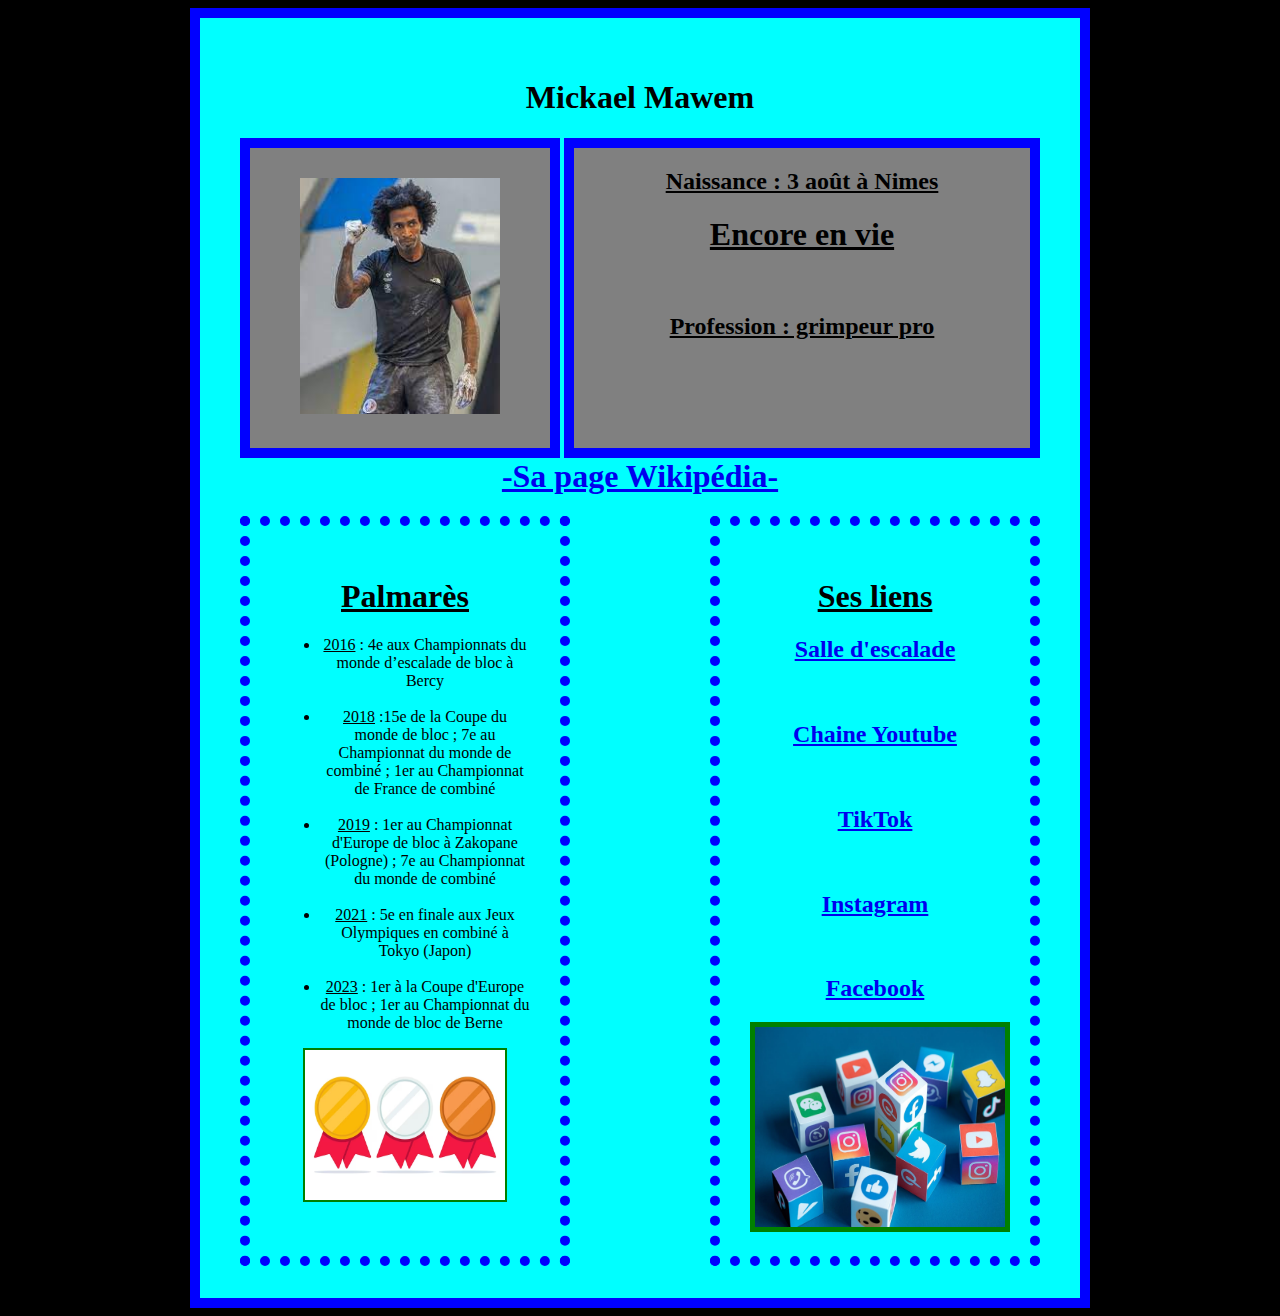
<file: informations.html>
<!doctype html>
<html>
<head>
	<meta charset = "UTF-8">
	<title> Informations </title>
	<link rel = "stylesheet" href = "style.css">
<body>
	<div class="boîteprincipale2">
	<h1> Mickael Mawem </h1>
	<div class="cadreportrait">
	<img src="mickael mawem.jpg" width="200px" height="236px">
	</div>
	<div class="boîteinfo">
	<h2><u>Naissance : 3 août à Nimes</u></h2>
	<h1><u>Encore en vie</u></h1>
	<br>
	<h2><u>Profession : grimpeur pro</u></h2>
	</div>
	<br>
<center>
	<a href="https://fr.wikipedia.org/wiki/Mickael_Mawem"><h1>-Sa page Wikipédia-</h1></a>
</center>
	<div class="boîtebasgauche">
	<h1><u> Palmarès </u></h1>
	<ul>
	<li><u>2016</u> : 4e aux Championnats du monde d’escalade de bloc à Bercy </li>
	<br>
	<li><u>2018</u> :15e de la Coupe du monde de bloc ; 7e au Championnat du monde de combiné ; 1er au Championnat de France de combiné</li>
	<br>
	<li><u>2019</u> : 1er au Championnat d'Europe de bloc à Zakopane (Pologne) ; 7e au Championnat du monde de combiné</li>
	<br>
	<li><u>2021</u> : 5e en finale aux Jeux Olympiques en combiné à Tokyo (Japon) </li>
	<br>
	<li><u>2023</u> : 1er à la Coupe d'Europe de bloc ; 1er au Championnat du monde de bloc de Berne</li>
	</ul>
	<div class="cadrephoto">
	<a href="https://fr.wikipedia.org/wiki/Mickael_Mawem#Palmar%C3%A8s"><img src= "imagemedailles.jpg" width="200px" height="150px"></a>
	</div>
	
	</div>
	<div class="boîtebasdroite">
	<h1><u>Ses liens</u></h1>
	<a href="https://lesfreresmawem.fr/"><h2>Salle d'escalade</h2></a>
	<br>
	<a href="https://www.youtube.com/channel/UCK4Yn64alW1WRA6GYvmJfdg"><h2>Chaine Youtube</h2></a>
	<br>
	<a href="https://www.tiktok.com/@lesfreresmawem"><h2>TikTok</h2></a>
	<br>
	<a href="https://www.instagram.com/lesfreresmawemofficiel/?hl=fr"><h2>Instagram</h2></a>
	<br>
	<a href="https://www.facebook.com/lesfreresmawem/?locale=fr_FR"><h2>Facebook</h2></a>
	<div class="cadrephoto2">
	<img src= "imagereseau.jpg" width="250px" height="200px"></a>
	</div>
</body>
</head>
</html>
</file>
<file: style.css>
body
{background-color : black ;
color : black ; 
}
.boîteprincipale
{float : none ;
border : 10px solid blue ;
width : 800px ;
height : 1000px ;
margin : auto ;
padding : 40px ;
text-align : center ;
background : cyan ;}
.boîteprincipale2
{float : none ;
border : 10px solid blue ;
width : 800px ;
height : 1200px ;
margin : auto ;
padding : 40px ;
text-align : center ;
background : cyan ;}
.boîtedansboîteprincipale
{float : none ;
color : cyan ;
border : 10px solid black ;
width : 500px ;
height : 400px ;
margin : auto ;
padding : 1px ; 
text-align : center;
background : gray ;}
.cadreportrait
{float : left ;
border : 10px solid blue;
width : 240px ;
margin : auto ;
padding : 30px ;
background : gray ;
}
.boîteinfo
{
float : right ;
margin : 1px ;
padding : 30 px ;
border : 10px solid blue ;
margin : auto;
width : 57% ;
height : 300px;
background-color : gray;
}
.boîtebasgauche
{
float : left ;
margin : auto ;
padding : 30px ; 
border : 10px dotted blue ;
width : 250px ;
height : 670px ;
}
.boîtebasdroite
{
float : right ;
margin : auto ;
padding : 30px ; 
border : 10px dotted blue ;
width : 250px ;
height : 670px ;
}
.cadrephoto
{
float : none ;
margin : auto ; 
border : 2px solid green ;
height: 150px ;
width: 200px ;
}
.cadrephoto2
{
float : none ;
margin : auto ; 
border : 5px solid green ;
height: 200px ;
width: 250px ;
}
</file>
